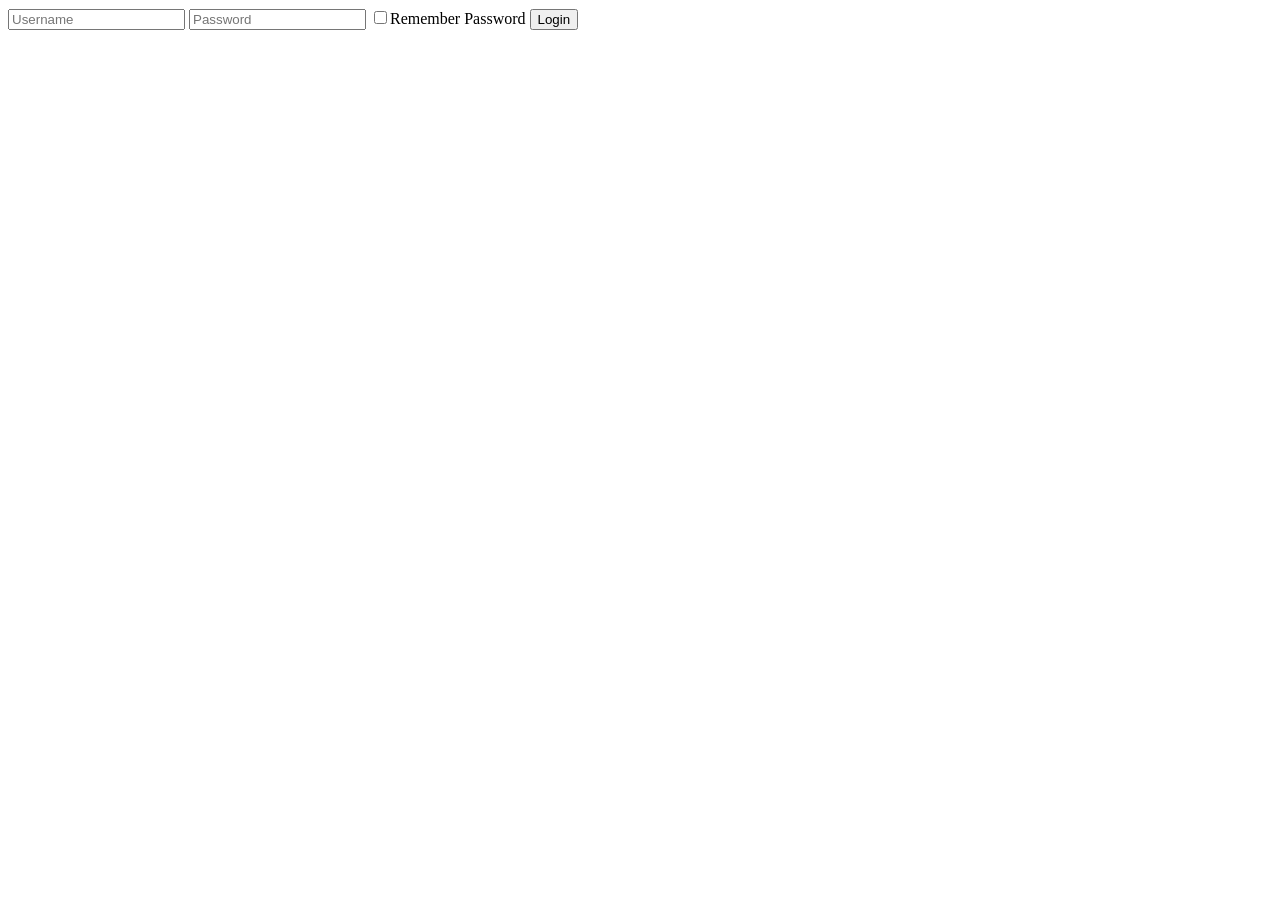
<file: templates/login_screen.html>
<html>
    <head>
        <title>Login Page</title>
        <link rel = "login_sheet"href="/static/main.css">
    </head>
    <body>
        <div class="main">
            <div class = "box">
                <form class="input">
                    <input type="text" class = "input-field" placeholder="Username"
                    required>
                    <input type="text" class = "input-field" placeholder="Password"
                    required>
                    <input type="checkbox" class="check-box"><span>Remember Password</span>
                    <button type = "submit" class="submit-btn" onclick="window.location.href='file:///C:/Users/lukej/Dropbox/My%20PC%20(LAPTOP-MECDJ56U)/Downloads/CS%201632/Clinder/templates/homepage.html';">Login</button>
                </form>
            </div>
        </div>
    </body>
</html>
</file>
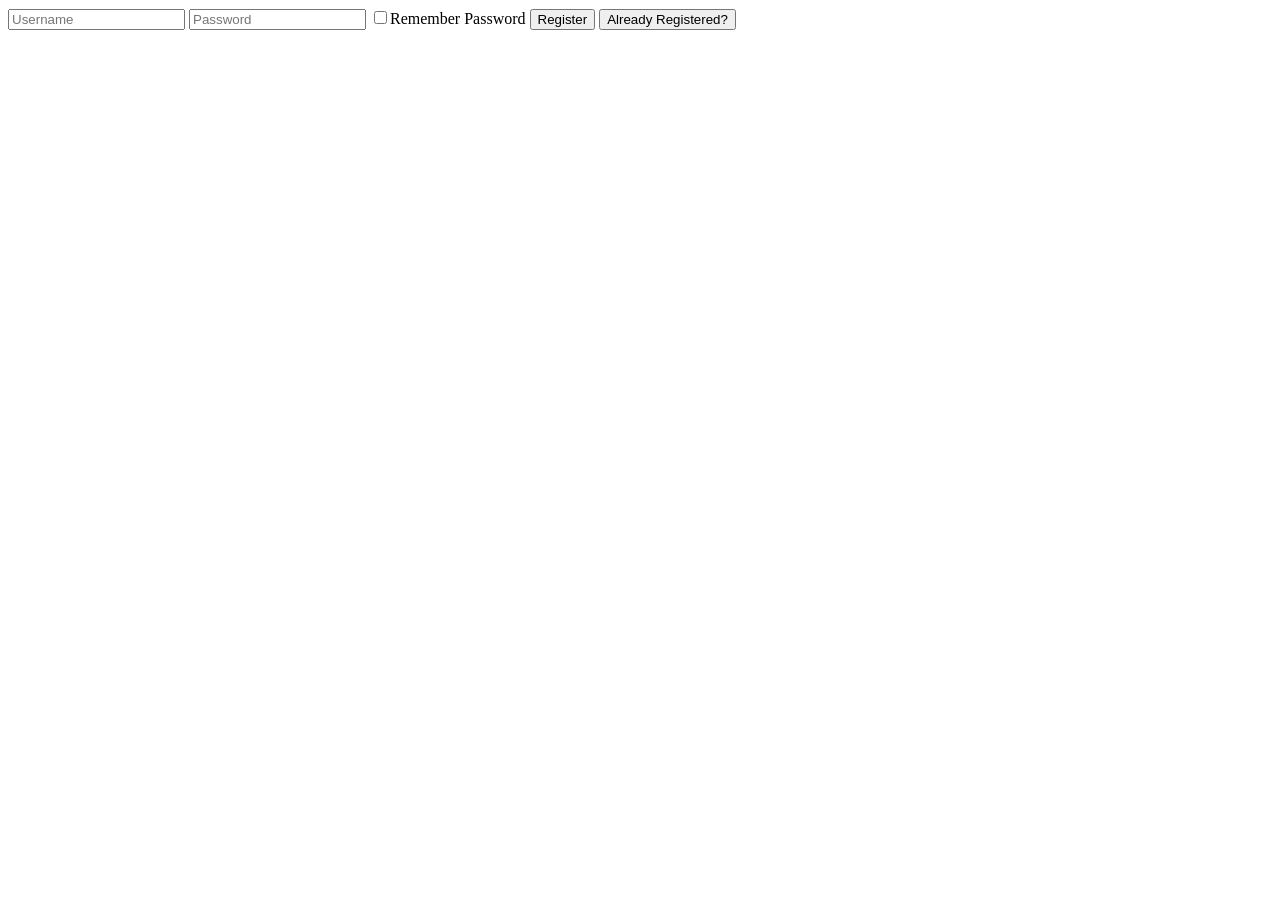
<file: templates/registration_screen.html>
<html>
    <head>
        <title>Registration Page</title>
        <link rel = "login_sheet"href="/static/main.css">
    </head>
    <body>
        <div class="main">
            <div class = "box">
                <form class="input">
                    <input type="text" class = "input-field" placeholder="Username"
                    required>
                    <input type="text" class = "input-field" placeholder="Password"
                    required>
                    <input type="checkbox" class="check-box"><span>Remember Password</span>
                    <button type = "submit" class="submit-btn" onclick="window.location.href='file:///C:/Users/lukej/Dropbox/My%20PC%20(LAPTOP-MECDJ56U)/Downloads/CS%201632/Clinder/templates/homepage.html';">Register</button>
                    <button type="button" class = "Login-Button" onclick = "">Already Registered?</button>
                </form>
            </div>
        </div>
    </body>
</html>
</file>
